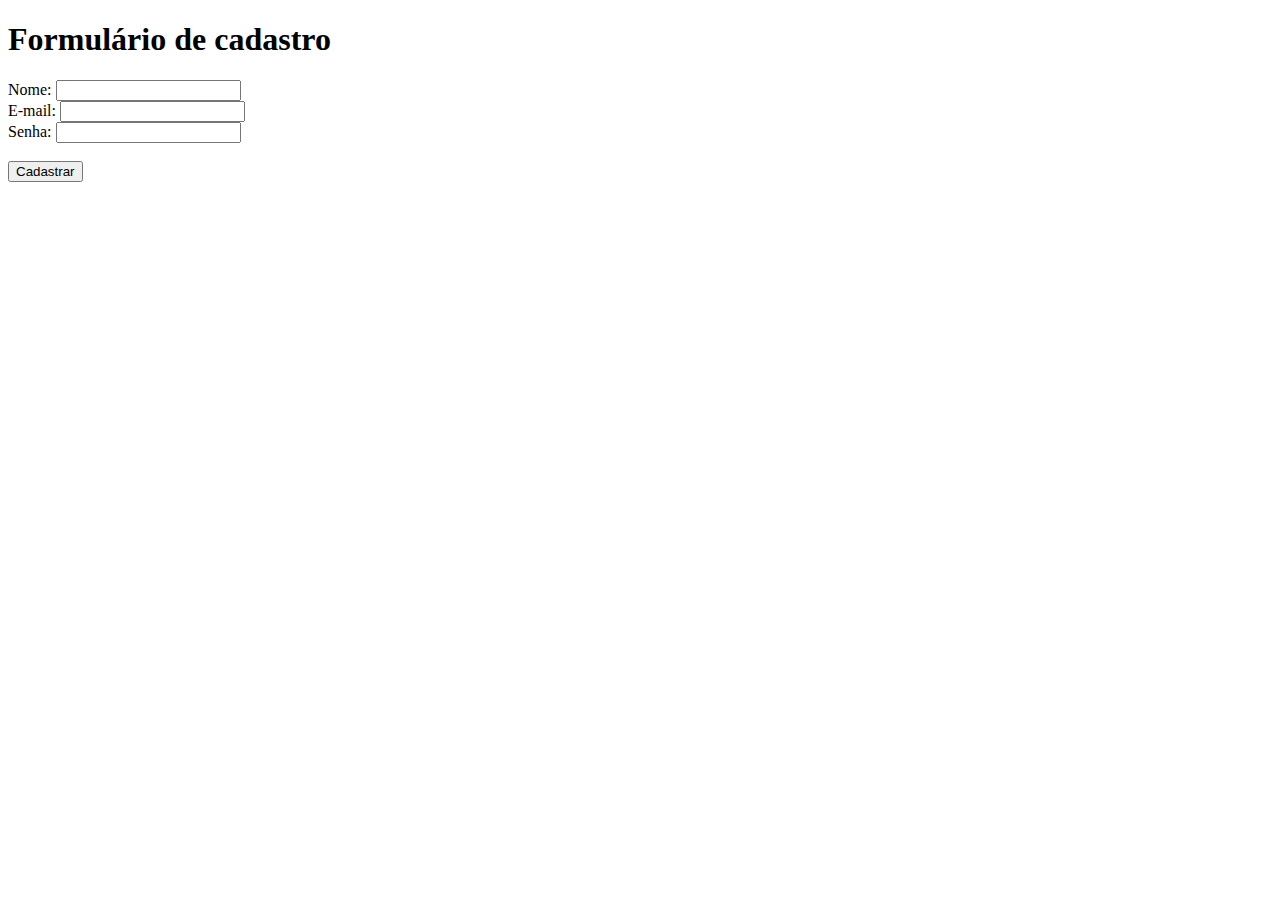
<file: exercicio.html>
<!DOCTYPE html>
<html lang="pt-BR">
<head>
    <meta charset="UTF-8">
    <meta name="viewport" content="width=device-width, initial-scale=1.0">
    <title>Exercicio</title>
</head>
<body>

    <h1>Formulário de cadastro</h1>
    <form action="">

        <label for="nome">Nome:</label>
        <input type="text" id="nome">
        <br>
        <label for="email">E-mail:</label>
        <input type="text" id="email">
        <br>
        <label for="nome">Senha:</label>
        <input type="password" id="nome">
        <br>
        <br>
        <button type="submit">Cadastrar</button>

    </form>
    
</body>
</html>
</file>
